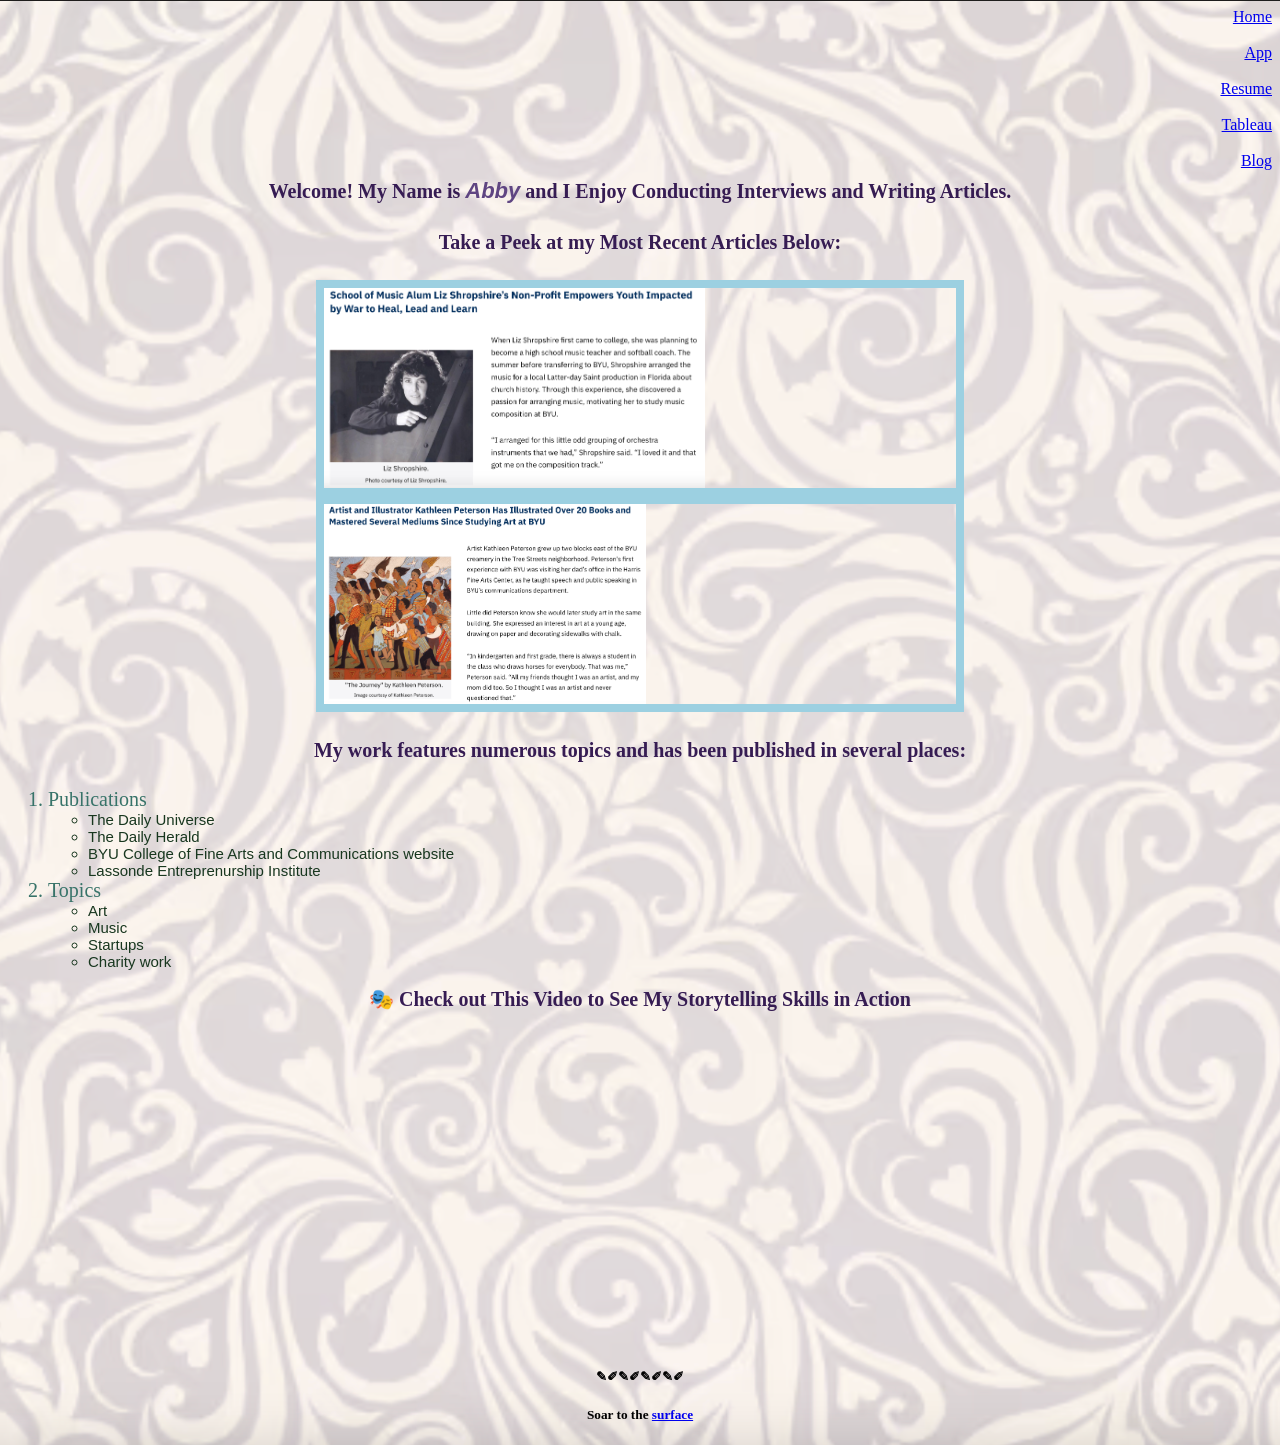
<file: index.html>
<!DOCTYPE html>
<html lang="en">
<head>
  <meta charset="UTF-8">
  <meta name="viewport" content="width=device-width, initial-scale=1.0">
  <title>Abby's Portfolio</title>
  <link rel="stylesheet" href="layoutstyles.css">
  <link rel="stylesheet" href="blogstyles-1.css">
</head>
<body>
    <div class="webpagelinks">
        <a href="index.html" id="top">Home</a><br><br>
        <a href="app.html">App</a><br><br>
        <a href="resume.html">Resume</a><br><br> 
        <a href="tableau.html">Tableau</a><br><br>
        <a href="blog.html">Blog</a><br><br>
    </div>

    <h3 class="basictext">Welcome! My Name is <span class="importantwords">Abby</span> and I Enjoy Conducting Interviews and Writing Articles.</h3> 

    <h4 class="basictext">Take a Peek at my Most Recent Articles Below:</h4>



    <div class="centerimage">
        <img src="Liz-1.png" height="200" alt="An article about Liz Shropshire"> 
        <p></p>
        <p></p>
    </div>
     <div class="centerimage">
        <img src="Peterson-1.png" height="200" alt="An article about Kathleen Peterson">
        <p></p>
     </div>
    <h4 class="basictext"> My work features numerous topics and has been published in several places:</h4>
    
    <ol> 
        <li class="words">Publications</li>
            <ul>
                <li class="smol">The Daily Universe</li>
                <li class="smol">The Daily Herald</li>
                <li class="smol">BYU College of Fine Arts and Communications website</li>
                <li class="smol">Lassonde Entreprenurship Institute</li>
            </ul>
        <li class="words">Topics</li>
            <ul>
                <li class="smol">Art</li>
                <li class="smol">Music</li>
                <li class="smol">Startups</li>
                <li class="smol">Charity work</li>
            </ul>
    </ol>

<h2 class="basictext">🎭 Check out This Video to See My Storytelling Skills in Action</h2>

<iframe 
    width="560" 
    height="315" 
    src="https://www.youtube.com/embed/XeBMu5wLgxo?si=tAJgLFlCGpVdOLKh" 
    title="YouTube video player" 
    frameborder="0" 
    allow="accelerometer; 
    autoplay; 
    clipboard-write; 
    encrypted-media; 
    gyroscope; 
    picture-in-picture; 
    web-share" referrerpolicy="strict-origin-when-cross-origin" 
    allowfullscreen>
</iframe>


    <div class="page">
        <h5><a>✎✐✎✐✎✐✎✐</a></h5>
        <p>
        <h5>Soar to the <a class="page" href="#top">surface</a></h5>
    </div>
</body>
</html>
</file>
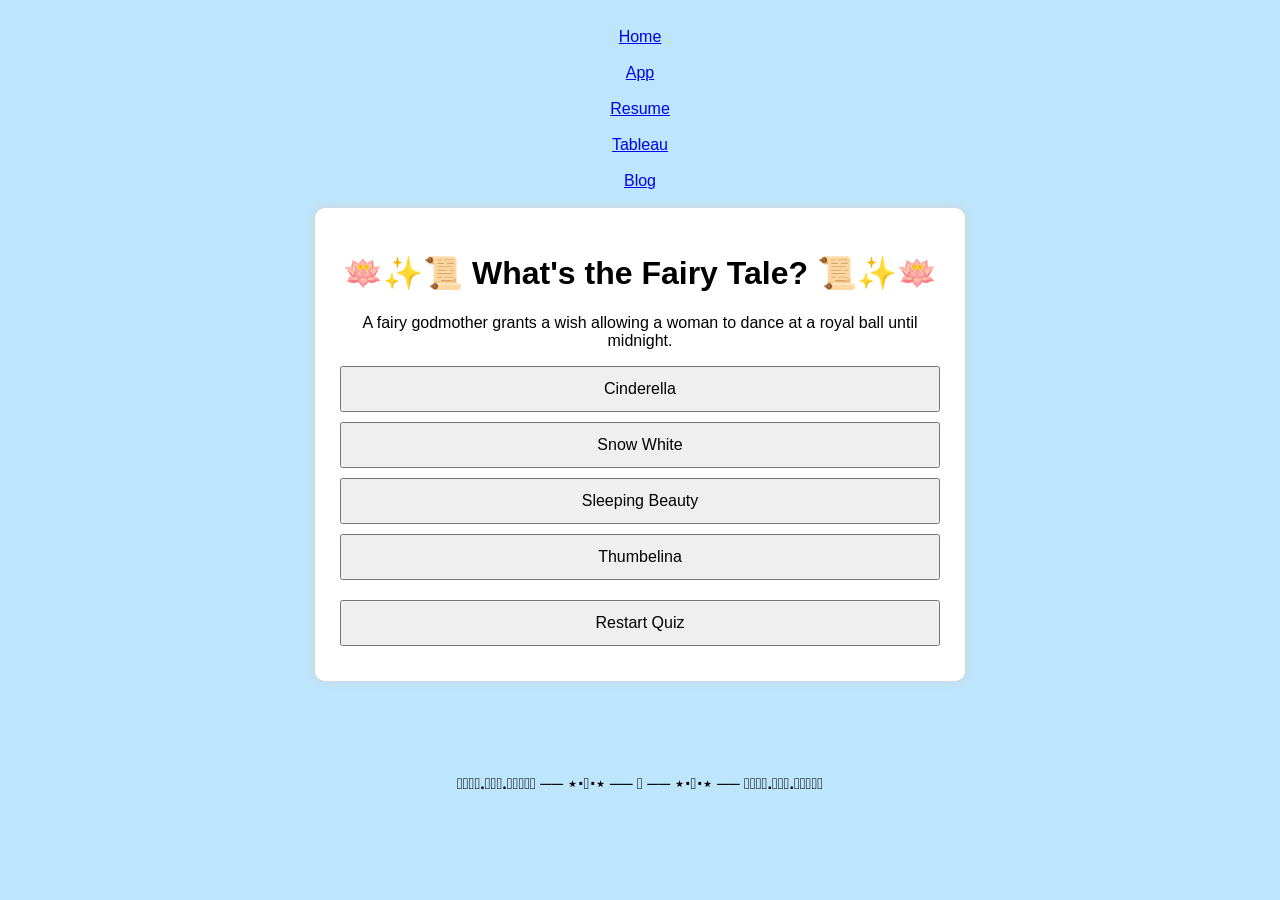
<file: app.html>
<!DOCTYPE html>
<html lang="en">
<head>
<meta charset="UTF-8">
<meta name="viewport" content="width=device-width, initial-scale=1.0">
<title>Classic Book Quiz</title>

    <div class="webpagelinks">
        <a href="index.html" id="top">Home</a><br><br>
        <a href="app.html">App</a><br><br>
        <a href="resume.html">Resume</a><br><br> 
        <a href="tableau.html">Tableau</a><br><br>
        <a href="blog.html">Blog</a><br><br>
    </div>

<style>
body {
    font-family: Arial, sans-serif;
    background-color: #bde5fc;
    text-align: center;
    padding: 20px;
}

.container {
    max-width: 600px;
    margin: auto;
    background: white;
    padding: 25px;
    border-radius: 10px;
    box-shadow: 0 0 10px lightgray;
}

button {
    display: block;
    width: 100%;
    margin: 10px 0;
    padding: 12px;
    font-size: 16px;
    cursor: pointer;
}

.correct {
    background-color: lightgreen;
}

.wrong {
    background-color: salmon;
}

#score {
    font-size: 20px;
    margin-top: 20px;
    font-weight: bold;
}
</style>
</head>
<body>

<div class="container">

<h1>🪷✨📜 What's the Fairy Tale? 📜✨🪷</h1>

<p id="description"></p>

<div id="choices"></div>

<p id="feedback"></p>

<p id="score"></p>

<button onclick="restartQuiz()">Restart Quiz</button>

</div>

<script>

const questions = [
{
description: "A fairy godmother grants a wish allowing a woman to dance at a royal ball until midnight.",
options: ["Cinderella", "Snow White", "Sleeping Beauty", "Thumbelina"],
answer: "Cinderella"
},
{
description: "While travling through the woods to her grandmothers house, a young girl meets a wolf.",
options: ["Repunzel", "Hansel and Gretel", "Snow White", "Little Red Riding Hood"],
answer: "Little Red Riding Hood"
},
{
description: "In neverland a boy and his friend tinkerbell never grow up and fight pirates.",
options: ["Rumpelstiltskin", "Peter Pan", "Jack and the Beanstalk", "Cinderella"],
answer: "Peter Pan"
},
{
description: "Two hungrey children encounter a witches burrow made of sweets.",
options: ["Harry Potter", "Peter Pan", "Jack and Jill", "Hansel and Gretel"],
answer: "Hansel and Gretel"
},
{
description: "A maiden trades her first born child for gold-spun hair.",
options: ["Rumpelstiltskin", "Sleeping Beauty", "Peter Pan", "Jack and Jill"],
answer: "Rumpelstiltskin"
}
];

let currentQuestion = 0;
let score = 0;

function loadQuestion() {

    if(currentQuestion >= questions.length) {
        document.getElementById("description").innerHTML =
            "🧚🏻‍♀️ Quiz Complete!";
        document.getElementById("choices").innerHTML = "";
        document.getElementById("feedback").innerHTML = "";
        document.getElementById("score").innerHTML =
            "Final Score: " + score + " / " + questions.length;
        return;
    }

    const q = questions[currentQuestion];

    document.getElementById("description").innerHTML =
        q.description;

    const choicesDiv =
        document.getElementById("choices");

    choicesDiv.innerHTML = "";

    q.options.forEach(option => {

        const button =
            document.createElement("button");

        button.innerHTML = option;

        button.onclick = function() {
            checkAnswer(option);
        };

        choicesDiv.appendChild(button);
    });
}

function checkAnswer(choice) {

    const correct =
        questions[currentQuestion].answer;

    if(choice === correct) {
        score++;
        document.getElementById("feedback").innerHTML =
            "✅ Correct!";
    }
    else {
        document.getElementById("feedback").innerHTML =
            "❌ Correct answer: " + correct;
    }

    currentQuestion++;

    setTimeout(loadQuestion, 1200);
}

function restartQuiz() {
    currentQuestion = 0;
    score = 0;
    document.getElementById("feedback").innerHTML = "";
    document.getElementById("score").innerHTML = "";
    loadQuestion();
}

loadQuestion();

</script>
<br>
<br>
<br>
<br>
    <h4 class="page">𓍊𓋼𓍊𖡼.𖤣𖥧𖡼.𖤣𖥧𓋼𓍊𓋼 ── ⋆⋅𖤓⋅⋆ ── 𖤓 ── ⋆⋅𖤓⋅⋆ ── 𓍊𓋼𓍊𖡼.𖤣𖥧𖡼.𖤣𖥧𓋼𓍊𓋼</h4>
        <style>
        h4 {
            text-align: center;
        }
        </style>

</body>
</html>
</file>
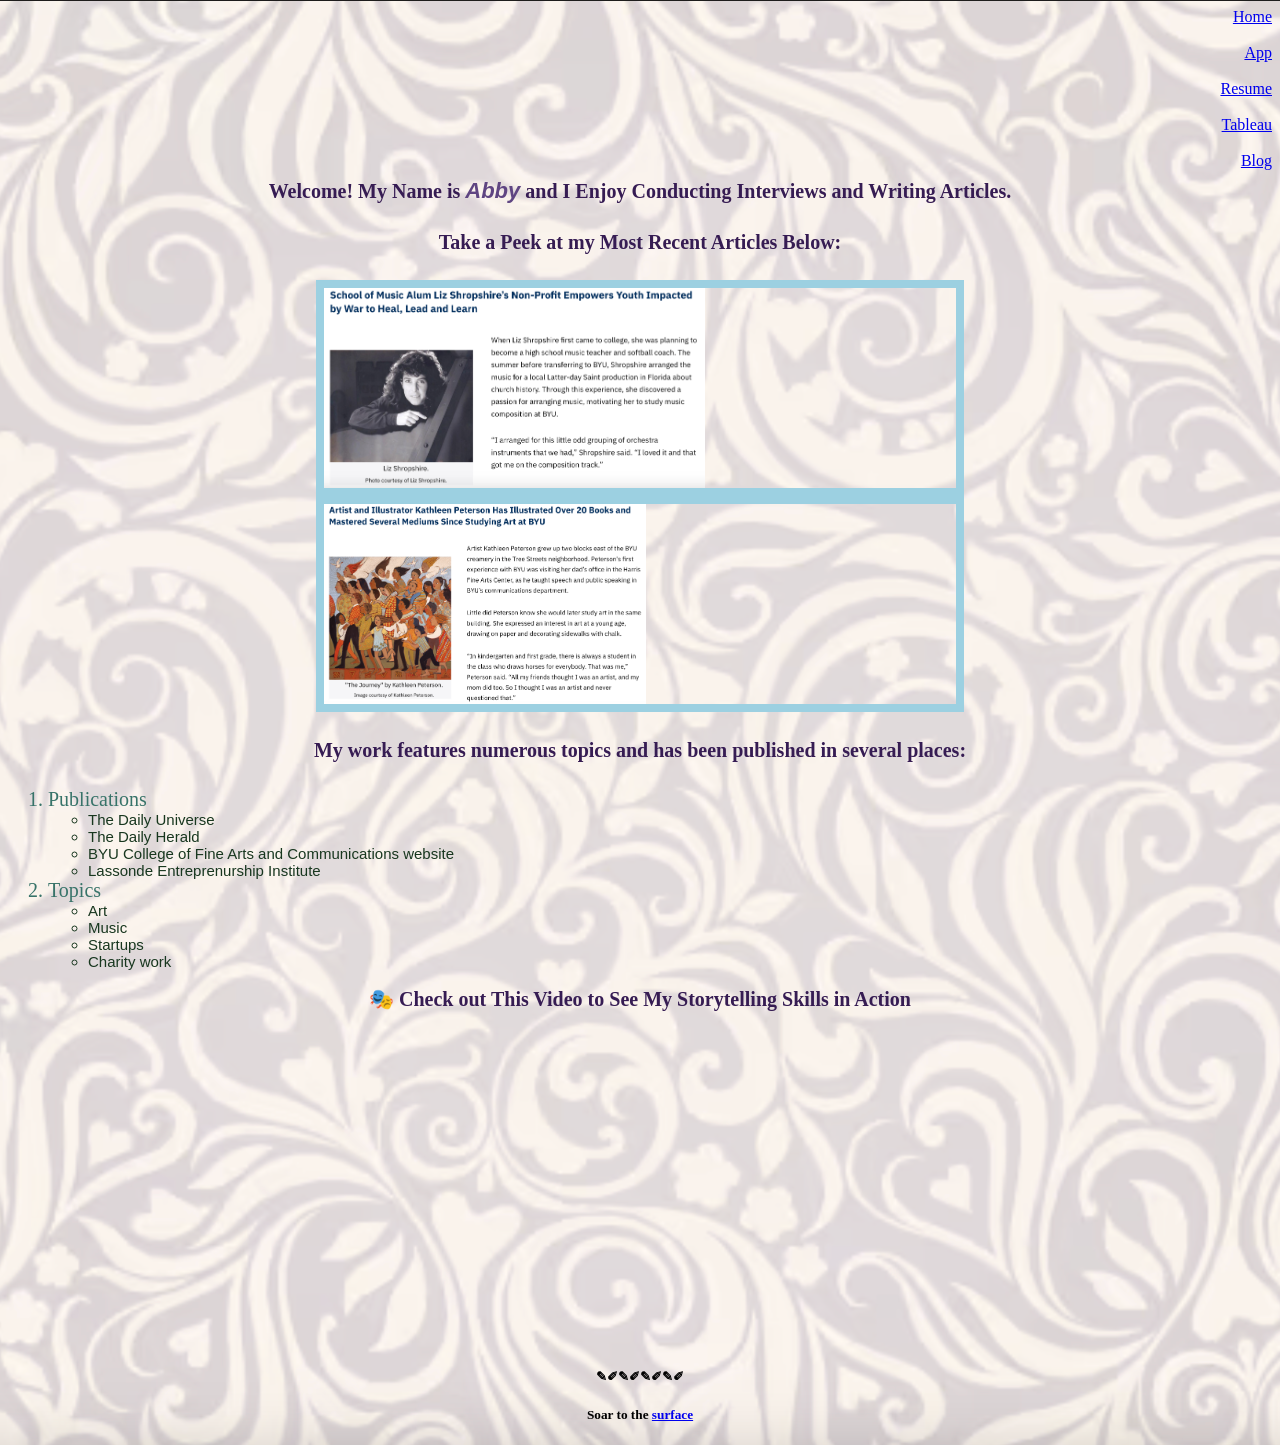
<file: blog.html>
<!DOCTYPE html>
<html lang="en">
<head>
  <meta charset="UTF-8">
  <meta name="viewport" content="width=device-width, initial-scale=1.0">
  <title>Blog</title>
  <link rel="stylesheet" href="layoutstyles.css">
  <link rel="stylesheet" href="blogstyles-1.css">
</head>
<body>
    <div class="webpagelinks">
        <a href="index.html" id="top">Home</a><br><br>
        <a href="app.html">App</a><br><br>
        <a href="resume.html">Resume</a><br><br> 
        <a href="tableau.html">Tableau</a><br><br>
        <a href="blog.html">Blog</a><br><br>
    </div>

    <h3 class="basictext">Welcome! My Name is <span class="importantwords">Abby</span> and I Enjoy Conducting Interviews and Writing Articles.</h3> 

    <h4 class="basictext">Take a Peek at my Most Recent Articles Below:</h4>



    <div class="centerimage">
        <img src="Liz-1.png" height="200" alt="An article about Liz Shropshire"> 
        <p></p>
        <p></p>
    </div>
     <div class="centerimage">
        <img src="Peterson-1.png" height="200" alt="An article about Kathleen Peterson">
        <p></p>
     </div>
    <h4 class="basictext"> My work features numerous topics and has been published in several places:</h4>
    
    <ol> 
        <li class="words">Publications</li>
            <ul>
                <li class="smol">The Daily Universe</li>
                <li class="smol">The Daily Herald</li>
                <li class="smol">BYU College of Fine Arts and Communications website</li>
                <li class="smol">Lassonde Entreprenurship Institute</li>
            </ul>
        <li class="words">Topics</li>
            <ul>
                <li class="smol">Art</li>
                <li class="smol">Music</li>
                <li class="smol">Startups</li>
                <li class="smol">Charity work</li>
            </ul>
    </ol>

<h2 class="basictext">🎭 Check out This Video to See My Storytelling Skills in Action</h2>

<iframe 
    width="560" 
    height="315" 
    src="https://www.youtube.com/embed/XeBMu5wLgxo?si=tAJgLFlCGpVdOLKh" 
    title="YouTube video player" 
    frameborder="0" 
    allow="accelerometer; 
    autoplay; 
    clipboard-write; 
    encrypted-media; 
    gyroscope; 
    picture-in-picture; 
    web-share" referrerpolicy="strict-origin-when-cross-origin" 
    allowfullscreen>
</iframe>


    <div class="page">
        <h5><a>✎✐✎✐✎✐✎✐</a></h5>
        <p>
        <h5>Soar to the <a class="page" href="#top">surface</a></h5>
    </div>
</body>
</html>
</file>
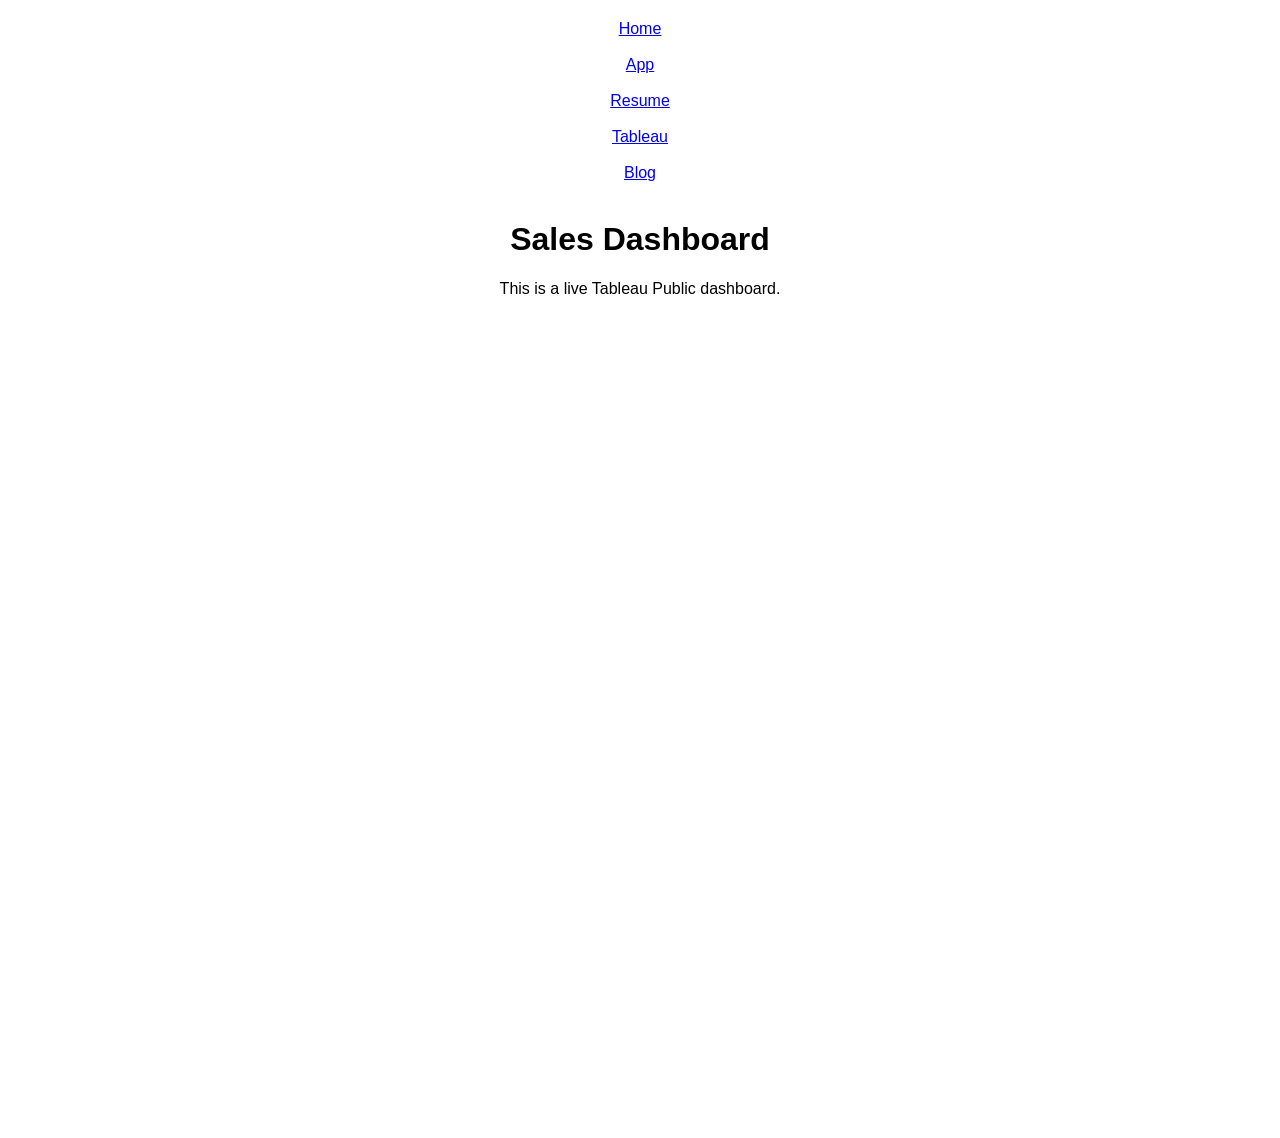
<file: tableau.html>
<!DOCTYPE html>
<html lang="en">
<head>
    <meta charset="UTF-8">
    <meta name="viewport" content="width=device-width, initial-scale=1.0">
    <title>Tableau</title>
</head>

    <div class="webpagelinks">
        <a href="index.html" id="top">Home</a><br><br>
        <a href="app.html">App</a><br><br>
        <a href="resume.html">Resume</a><br><br> 
        <a href="tableau.html">Tableau</a><br><br>
        <a href="blog.html">Blog</a><br><br>
    </div>
<body>
    <style>
        body {
            font-family: Arial, sans-serif;
            margin: 20px;
            text-align: center;
        }

        iframe {
            width: 100%;
            height: 800px;
            border: none;
        }
    </style>
</head>
<body>

    <h1>Sales Dashboard</h1>
    <p>This is a live Tableau Public dashboard.</p>

    <iframe
        src="https://public.tableau.com/views/superstoresampledashboard_16986891799310/Dashboard1?:showVizHome=no"
        allowfullscreen>
    </iframe>

</body>
</html>
</file>
<file: layoutstyles.css>
body {
    background-color: #ffffff;
    font-family: Verdana, Geneva, Tahoma, sans-serif;
}

.common {
    /* background-color: #cccccc; */
    border: 2px solid white;
    position: absolute;
}

.header {
    top: 5px;
    left: 5px;
    right: 5px;
    height: 100px;
    z-index: 2;
    border-bottom: solid 1px #555555;
}

.leftmenu {
    top: 114px;
    left: 5px;
    width: 100px;
    bottom: 39px;
    z-index: 1;
    padding-top: 40px;
    position: fixed;
    border-right: solid 1px #555555;
}

.mainbody {
    top: 114px;
    left: 114px;
    right: 114px;
    bottom: 114px;
    padding-right: 5px;
}

.rightmenu {
    top: 114px;
    right: 5px;
    width: 100px;
    bottom: 39px;
    border-left: solid 1px #555555;
    padding-left: 5px;
}

.footer {
    bottom: 5px;
    left: 5px;
    right: 5px;
    height: 25px;
    font-size: 8px;
    color: #999999;
    text-align: center;
    padding-top: 15px;
}

.page {
    text-align: center;
    left: 25px;
    right: 25px;
}

.subheader {
    float: right;
}
</file>
<file: blogstyles-1.css>
body {
    background-image: url('wallpaper-1.png');
    background-position: center;
    background-size: cover;
}

.words {
    font-family: times, serif;
    font-size: 20px;
    color:#377369;
}

.basictext {
    font-family: times, sans-serif;
    font-size: 20px;
    color: rgb(54, 28, 83);
    text-align: center;
}

.importantwords {
    font-family: sans-serif;
    font-size: 22px;
    font-style: italic;
    color: rgb(95, 69, 130);
    font-weight: bold;
}

.smol {
    font-family: sans-serif, serif;
    font-size: 15px;
    color:#18371f;
}

.page {
    text-align: center;
    font-family: times, Gothic, sans-serif;
    left: 25px;
    right: 25px;
}

.centerimage {
    height: 200px;
    display: block;
    margin-left: auto;
    margin-right: auto;
    width: 50%; /* Adjust the width as needed */
    border: 8px rgb(156, 208, 225) solid;
}

.webpagelinks {
    text-align: right;
    Font-family: times, sans-serif;
    Color: rgb(67, 0, 139);
    top: 5px;
    left: 5px;
    right: 5px;
    height: 150px;
    z-index: 4;
}

.wallpaper {
    background-image: url('wallpaper-1.png');
    background-position: top left;
    background-size: cover;
}
</file>
